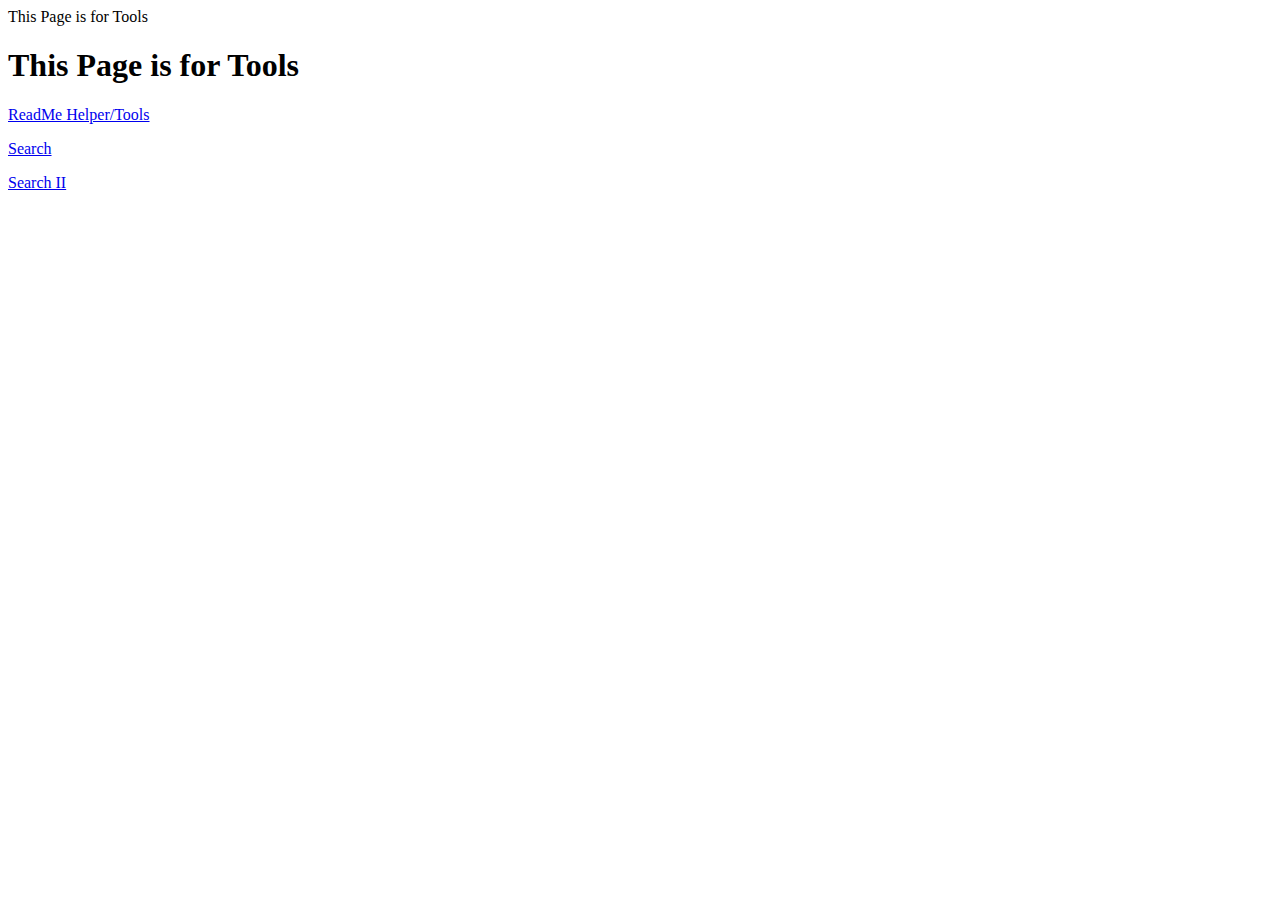
<file: index.html>
This Page is for Tools

<!DOCTYPE html>
<html lang="en">
<head>
    <meta charset="UTF-8">
    <meta name="viewport" content="width=device-width, initial-scale=1.0">
    <title>Document</title>
</head>
<body>
    <p><H1>This Page is for Tools</H1></p>
    
<a href="./Resources/ReadMe.html">ReadMe Helper/Tools</a><br />
<p><a href="./SearchTest/1.html">Search</a></p>
<p><a href="./Original/index.html">Search II</a></p>

</body>
</html>
</file>
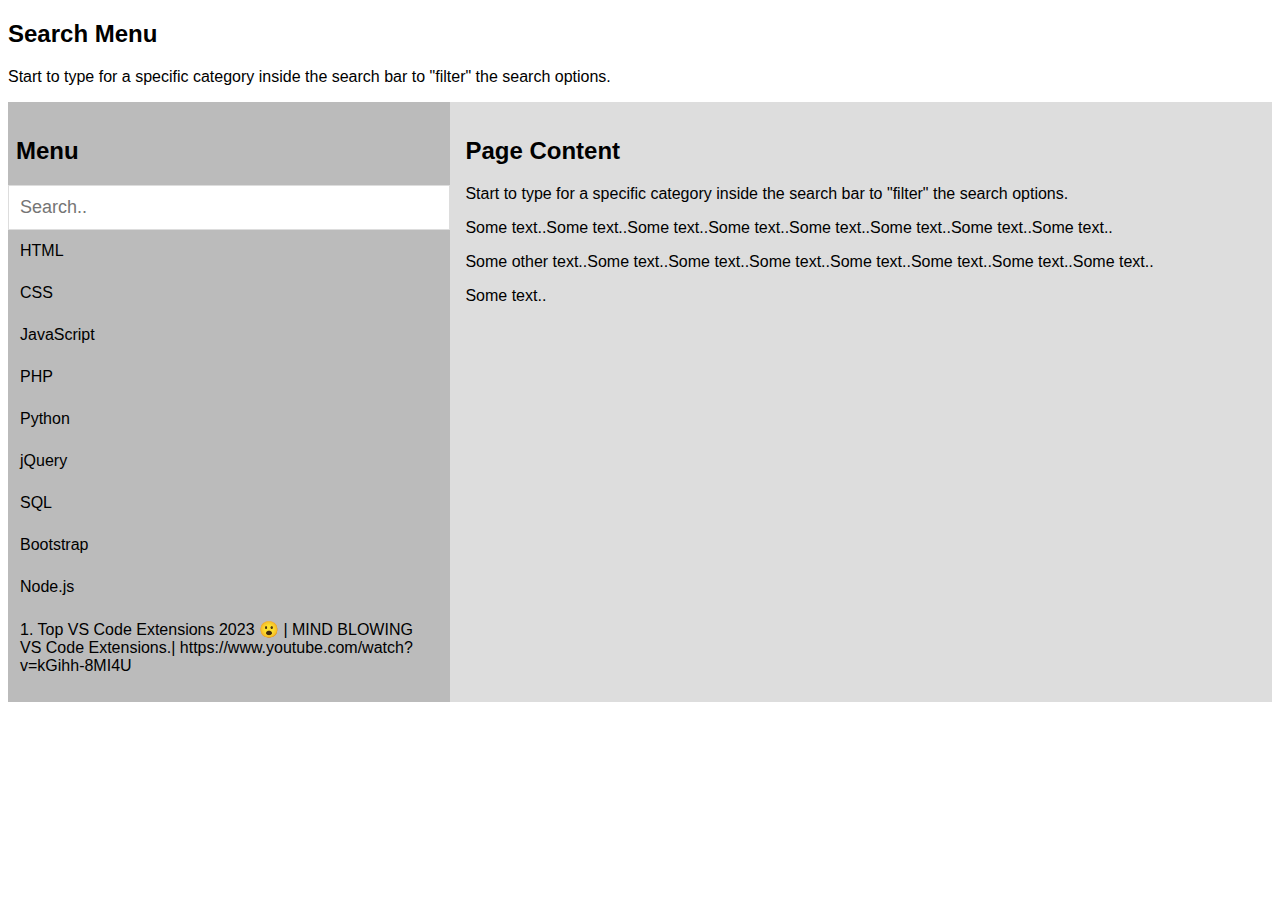
<file: Original/index.html>
<!DOCTYPE html>
<html>
<head>
<meta name="viewport" content="width=device-width, initial-scale=1">
<style>
body {
  font-family: Arial, Helvetica, sans-serif;
}

* {
  box-sizing: border-box;
}

/* Create a column layout with Flexbox */
.row {
  display: flex;
}

/* Left column (menu) */
.left {
  flex: 35%;
  padding: 15px 0;
}

.left h2 {
  padding-left: 8px;
}

/* Right column (page content) */
.right {
  flex: 65%;
  padding: 15px;
}

/* Style the search box */
#mySearch {
  width: 100%;
  font-size: 18px;
  padding: 11px;
  border: 1px solid #ddd;
}

/* Style the navigation menu inside the left column */
#myMenu {
  list-style-type: none;
  padding: 0;
  margin: 0;
}

#myMenu li a {
  padding: 12px;
  text-decoration: none;
  color: black;
  display: block
}

#myMenu li a:hover {
  background-color: #eee;
}
</style>
</head>
<body>

<h2>Search Menu</h2>
<p>Start to type for a specific category inside the search bar to "filter" the search options.</p>

<div class="row">
  <div class="left" style="background-color:#bbb;">
    <h2>Menu</h2>
    <input type="text" id="mySearch" onkeyup="myFunction()" placeholder="Search.." title="Type in a category">
    <ul id="myMenu">
      <li><a href="#">HTML</a></li>
      <li><a href="#">CSS</a></li>
      <li><a href="#">JavaScript</a></li>
      <li><a href="#">PHP</a></li>
      <li><a href="#">Python</a></li>
      <li><a href="#">jQuery</a></li>
      <li><a href="#">SQL</a></li>
      <li><a href="#">Bootstrap</a></li>
      <li><a href="#">Node.js</a></li>
      <li><a href="#">1. Top VS Code Extensions 2023 😮 | MIND BLOWING VS Code Extensions.| https://www.youtube.com/watch?v=kGihh-8MI4U </a></li>
      
    </ul>
  </div>
  
  <div class="right" style="background-color:#ddd;">
    <h2>Page Content</h2>
    <p>Start to type for a specific category inside the search bar to "filter" the search options.</p>
    <p>Some text..Some text..Some text..Some text..Some text..Some text..Some text..Some text..</p>
    <p>Some other text..Some text..Some text..Some text..Some text..Some text..Some text..Some text..</p>
    <p>Some text..</p>
  </div>
</div>

<script>
function myFunction() {
  var input, filter, ul, li, a, i;
  input = document.getElementById("mySearch");
  filter = input.value.toUpperCase();
  ul = document.getElementById("myMenu");
  li = ul.getElementsByTagName("li");
  for (i = 0; i < li.length; i++) {
    a = li[i].getElementsByTagName("a")[0];
    if (a.innerHTML.toUpperCase().indexOf(filter) > -1) {
      li[i].style.display = "";
    } else {
      li[i].style.display = "none";
    }
  }
}
</script>

</body>
</html>
</file>
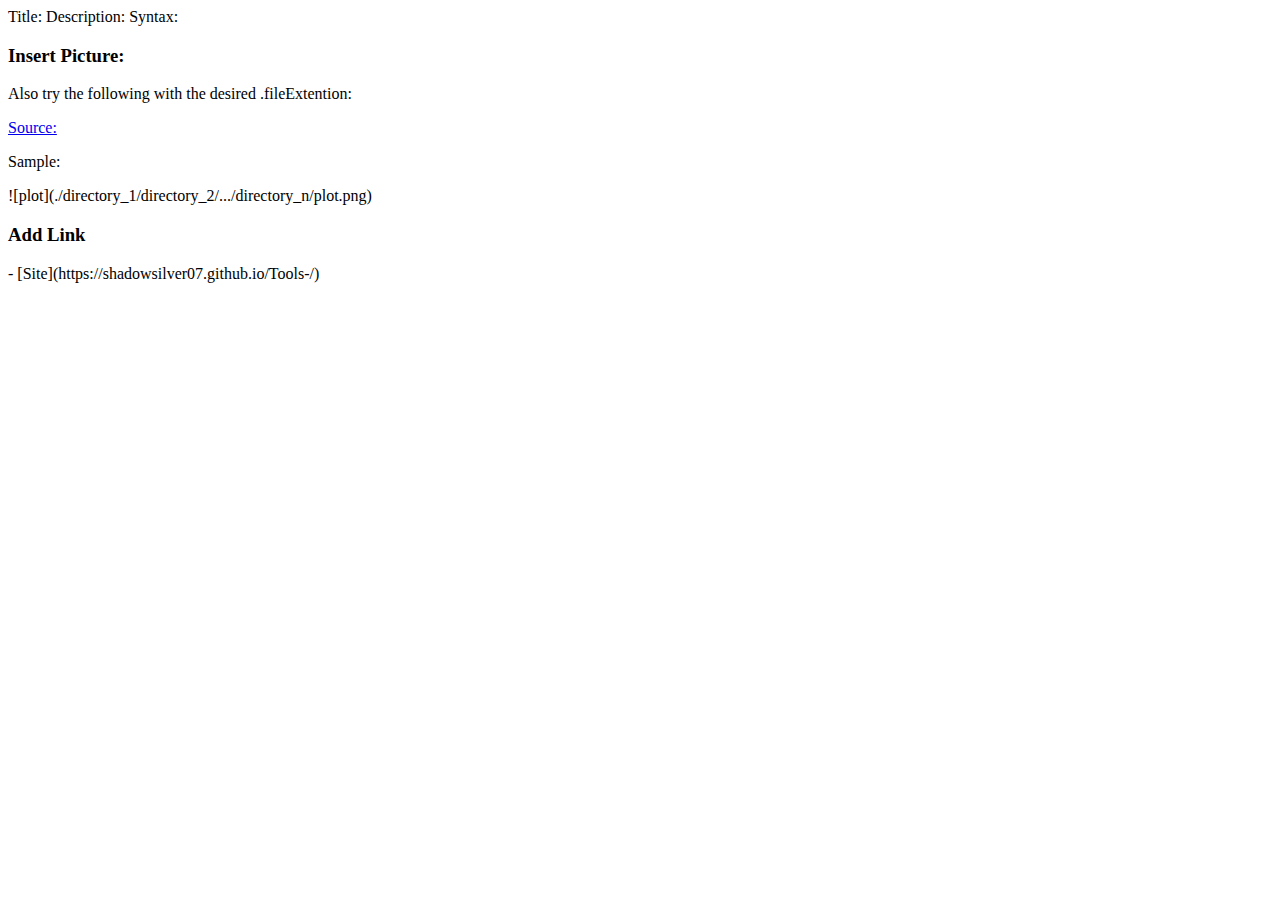
<file: Resources/ReadMe.html>
<!DOCTYPE html>
<html lang="en">
<head>
    <meta charset="UTF-8">
    <meta name="viewport" content="width=device-width, initial-scale=1.0">
    <title>Document</title>
</head>
<body>
    Title:
    Description:
    Syntax:


<p><h3>Insert Picture:</h3></p>
<p>Also try the following with the desired .fileExtention:</p>
<a href="https://stackoverflow.com/questions/14494747/how-to-add-images-to-readme-md-on-github">Source:</a> <br />
<p>Sample:</p>
![plot](./directory_1/directory_2/.../directory_n/plot.png)



<p><h3>Add Link</h3></p>
<p>- [Site](https://shadowsilver07.github.io/Tools-/)</p>


</body>
</html>
</file>
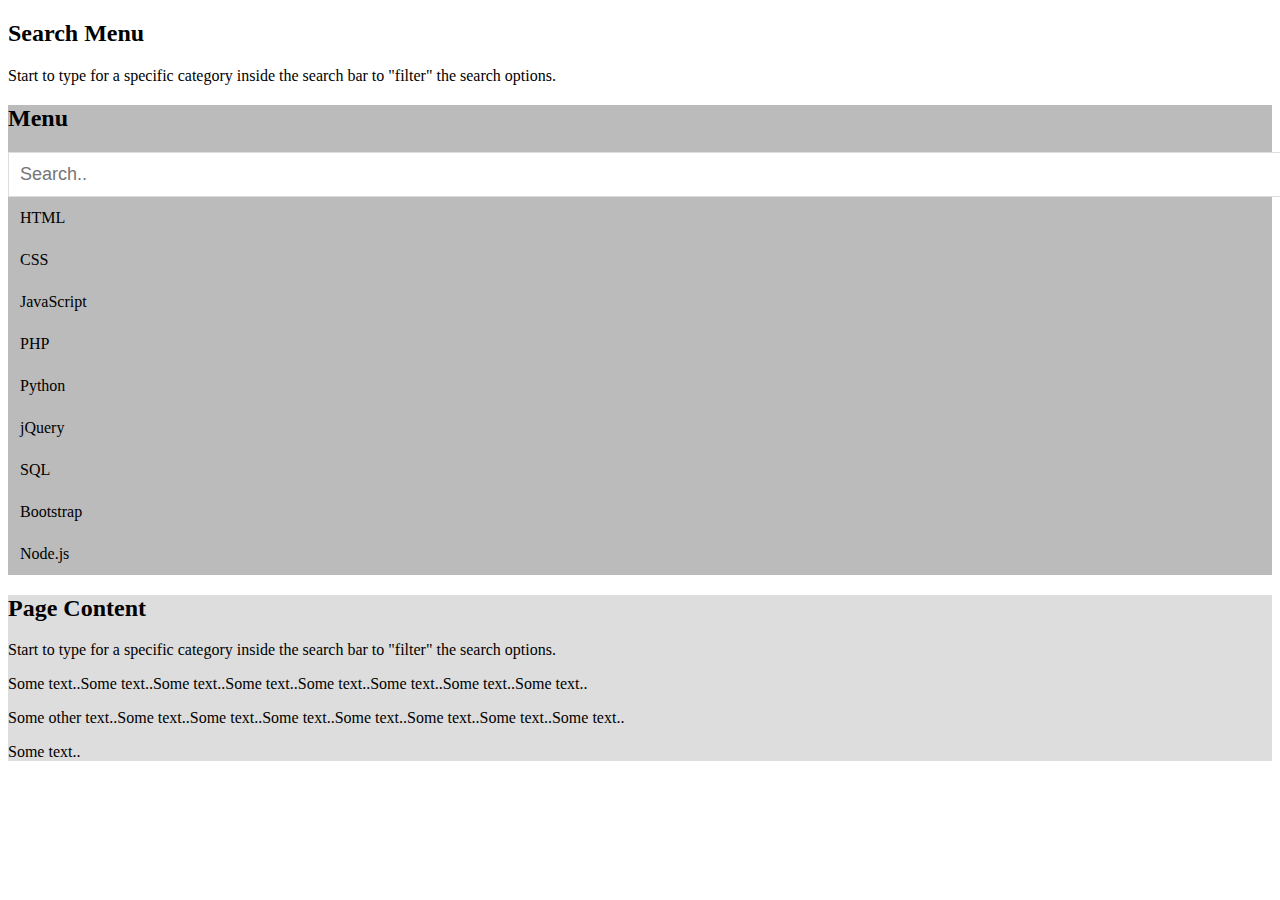
<file: SearchTest/1.html>
<!DOCTYPE html>
<html lang="en">
<head>
    <meta charset="UTF-8">
    <meta name="viewport" content="width=device-width, initial-scale=1.0">
    <title>Document</title>
    <link rel="stylesheet" href="style2.css">
    <script src="./1.js"></script>
</head>
<body>
    <h2>Search Menu</h2>
    <p>Start to type for a specific category inside the search bar to "filter" the search options.</p>
    
    <div class="row">
      <div class="left" style="background-color:#bbb;">
        <h2>Menu</h2>
        <input type="text" id="mySearch" onkeyup="myFunction()" placeholder="Search.." title="Type in a category">
        <ul id="myMenu">
          <li><a href="#">HTML</a></li>
          <li><a href="#">CSS</a></li>
          <li><a href="#">JavaScript</a></li>
          <li><a href="#">PHP</a></li>
          <li><a href="#">Python</a></li>
          <li><a href="#">jQuery</a></li>
          <li><a href="#">SQL</a></li>
          <li><a href="#">Bootstrap</a></li>
          <li><a href="#">Node.js</a></li>
        </ul>
      </div>
      
      <div class="right" style="background-color:#ddd;">
        <h2>Page Content</h2>
        <p>Start to type for a specific category inside the search bar to "filter" the search options.</p>
        <p>Some text..Some text..Some text..Some text..Some text..Some text..Some text..Some text..</p>
        <p>Some other text..Some text..Some text..Some text..Some text..Some text..Some text..Some text..</p>
        <p>Some text..</p>
      </div>
    </div>
</body>
</html>
</file>
<file: SearchTest/style2.css>
/* Style the search box */
#mySearch {
    width: 100%;
    font-size: 18px;
    padding: 11px;
    border: 1px solid #ddd;
  }
  
  /* Style the navigation menu */
  #myMenu {
    list-style-type: none;
    padding: 0;
    margin: 0;
  }
  
  /* Style the navigation links */
  #myMenu li a {
    padding: 12px;
    text-decoration: none;
    color: black;
    display: block
  }
  
  #myMenu li a:hover {
    background-color: #eee;
  }
</file>
